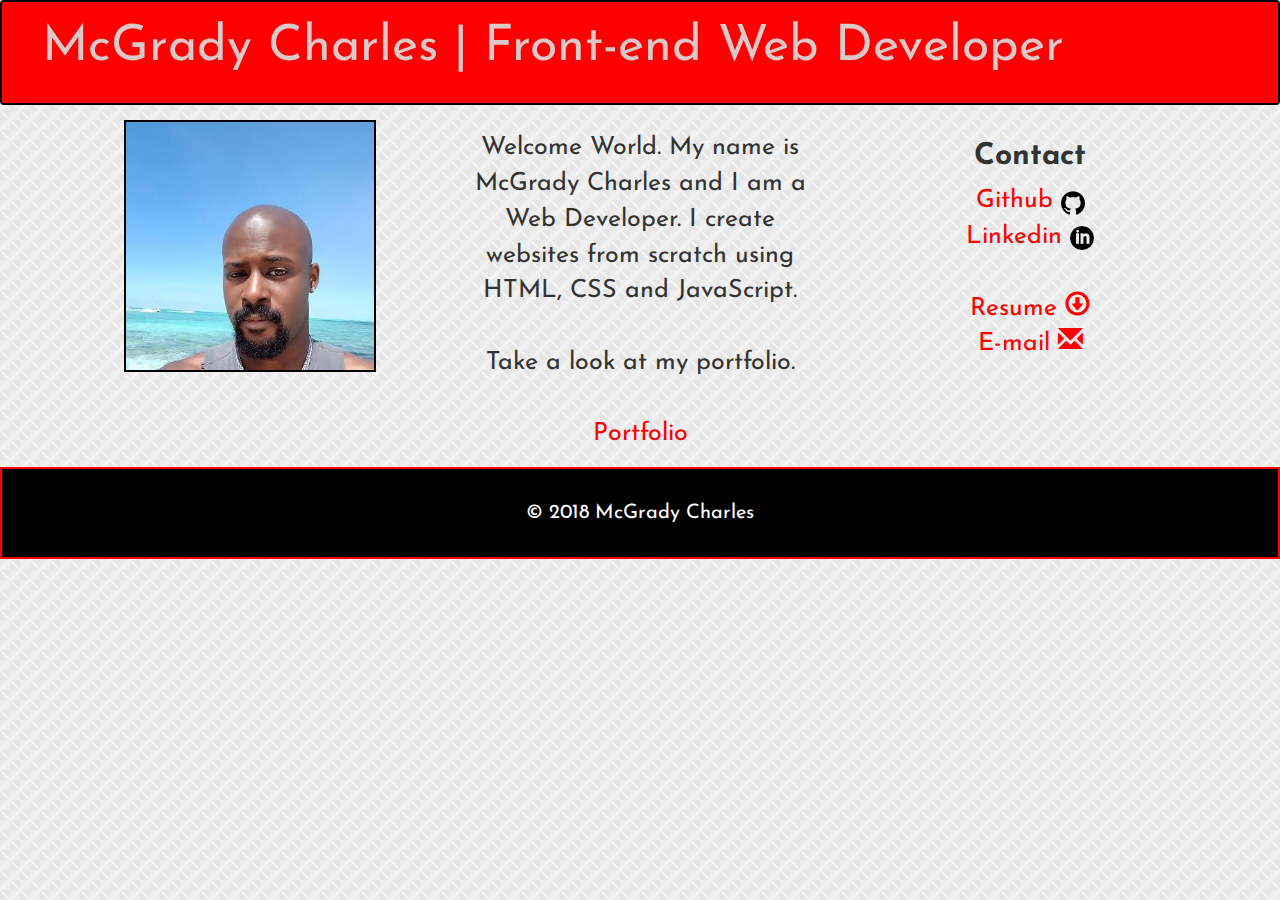
<file: index.html>
<!DOCTYPE html>
<html lang="en-us">

<head>
    <meta charset="UTF-8">
    <meta name="viewport" content="width=device-width, initial-scale=1.0">
    <title>
        McGrady | Portfolio
    </title>
    <link rel="stylesheet" type="text/css" href="./assets/css/reset.css">
    <link rel="stylesheet" href="https://maxcdn.bootstrapcdn.com/bootstrap/3.3.7/css/bootstrap.min.css" integrity="sha384-BVYiiSIFeK1dGmJRAkycuHAHRg32OmUcww7on3RYdg4Va+PmSTsz/K68vbdEjh4u"
        crossorigin="anonymous">
    <link rel="stylesheet" type="text/css" href="./assets/css/style.css">
    <link href="https://fonts.googleapis.com/css?family=Josefin+Sans" rel="stylesheet">
</head>

<body>

    <nav class="navbar navbar-default">
        <div class="container-fluid">
            <div class="navbar-header">
                <button type="button" class="navbar-toggle collapsed" data-toggle="collapse" data-target="#bs-example-navbar-collapse-1"
                    aria-expanded="false">
                    <span class="sr-only">Toggle navigation</span>
                    <span class="icon-bar"></span>
                    <span class="icon-bar"></span>
                    <span class="icon-bar"></span>
                </button>
                <div class="col-sm-12">
                        <p>McGrady Charles | Front-end Web Developer</p>
                </div>
            </div>

        </div>
    </nav>


        <div class="container">

         

            <div class="row">

                <div class="col-sm-4 first-box">
                    <img src="./assets//images/facepic.jpg" id="face" alt="McGrady Charles">
                </div>

                <div class="col-sm-4 second-box">
                    Welcome World. My name is McGrady Charles and I am a Web Developer. I create websites from scratch using HTML, CSS and JavaScript.
                    <br>
                    <br> Take a look at my portfolio.
                    <br>
                    <br>
                    <a href="portfolio.html" alt="portfolio">Portfolio</a>
                </div>

                <div class="col-sm-4 third-box">
                    <h1>Contact</h1>
                    <ul>
                            <li>
                                    <a href="https://github.com/Grady407" target="_blank">Github <img src="./assets/images/my-icons-collections/png/001-cat.png" alt="Icon made by Dave Gandy from www.flaticon.com"></a>
                                </li>
                                <li>
                                    <a href="https://www.linkedin.com/in/mcgradycharles/" target="_blank">Linkedin <img src="./assets/images/my-icons-collections/png/002-linkedin.png" alt="Icon made by Elegant Themes from www.flaticon.com"></a>
                                </li>
                                <br/>
                                
                                <li>
                                        <a href="./assets/files/McGrady Charles Resume September 2018.pdf" download="McGradyCharles-Resume" target="_blank">Resume <span class="glyphicon glyphicon-download"></span></a>
                                    </li>
                                    <li>
                                            <a href="mailto:Grady407@Gmail.com">E-mail <span class="glyphicon glyphicon-envelope" aria-hidden="true"></span></a>
                                        </li>
                    </ul>

                </div>
            </div>


        </div>

    <footer class="footer">

        © 2018 McGrady Charles

    </footer>


</body>


</html>
</file>
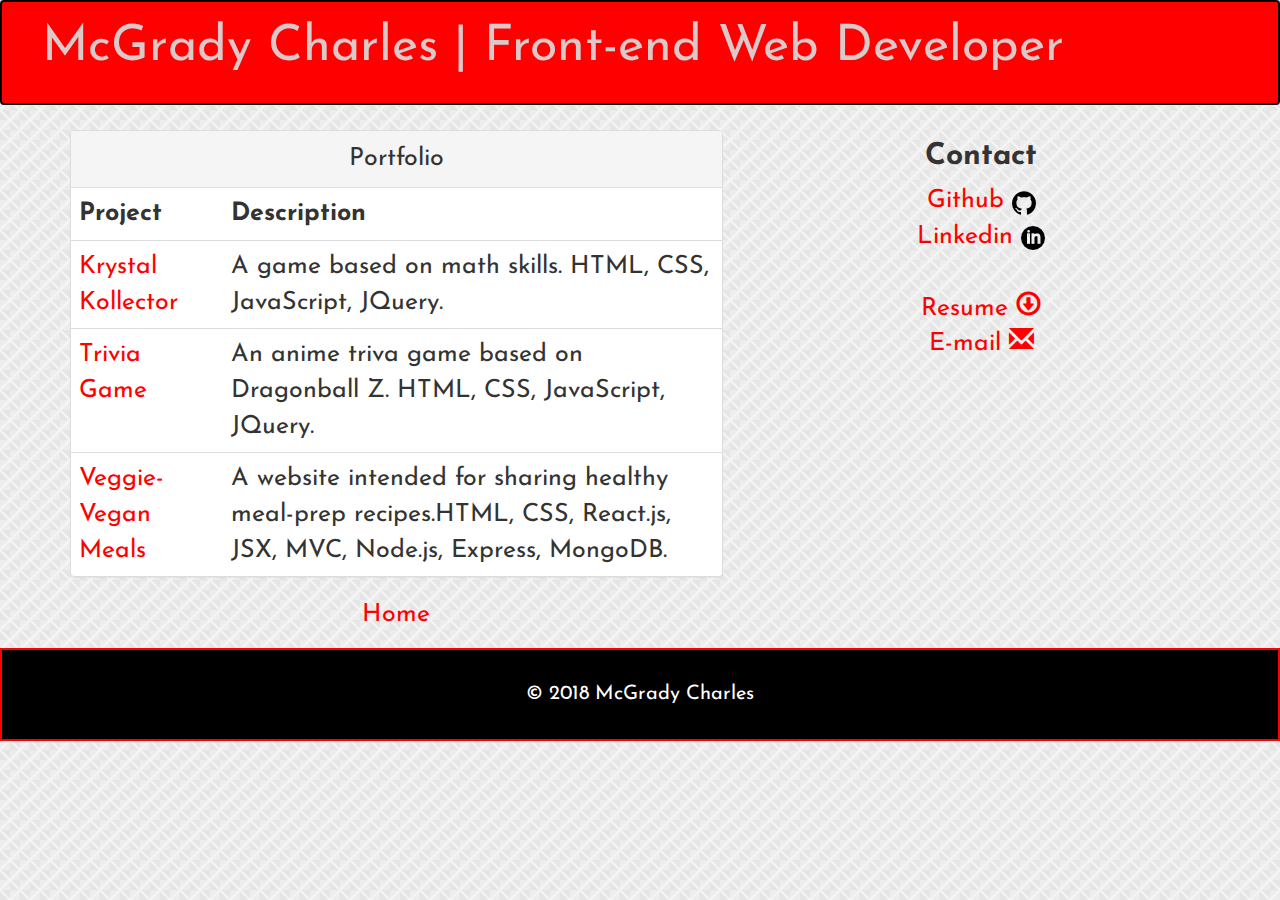
<file: portfolio.html>
<!DOCTYPE html>
<html lang="en-us">

<head>
    <meta charset="UTF-8">
    <meta name="viewport" content="width=device-width, initial-scale=1.0">
    <title>
        McGrady | Portfolio
    </title>
    <link rel="stylesheet" type="text/css" href="./assets/css/reset.css">
    <link rel="stylesheet" href="https://maxcdn.bootstrapcdn.com/bootstrap/3.3.7/css/bootstrap.min.css" integrity="sha384-BVYiiSIFeK1dGmJRAkycuHAHRg32OmUcww7on3RYdg4Va+PmSTsz/K68vbdEjh4u"
        crossorigin="anonymous">
    <link rel="stylesheet" type="text/css" href="./assets/css/style.css">
    <link href="https://fonts.googleapis.com/css?family=Josefin+Sans" rel="stylesheet">
</head>

<body>

    <nav class="navbar navbar-default">
        <div class="container-fluid">
            <div class="navbar-header">
                <button type="button" class="navbar-toggle collapsed" data-toggle="collapse" data-target="#bs-example-navbar-collapse-1"
                    aria-expanded="false">
                    <span class="sr-only">Toggle navigation</span>
                    <span class="icon-bar"></span>
                    <span class="icon-bar"></span>
                    <span class="icon-bar"></span>
                </button>
                <div class="col-sm-12">
                    <p>McGrady Charles | Front-end Web Developer</p>
                </div>
            </div>

        </div>
    </nav>


        <div class="container">

         

            <div class="row">


                <div class="col-sm-7 second-box">
                   
                    <div class="panel panel-default">
                        <!-- Default panel contents -->
                        <div class="panel-heading">Portfolio</div>
                    
                      
                        <!-- Table -->
                        <table class="table work">
                            <tr>
                                <th><strong>Project</strong></th>
                                <th><strong>Description</strong></th> 
                        
                              </tr>
                              <tr>
                                <td><a href="https://grady407.github.io/week-4-game/" target="_blank">Krystal Kollector</a></td>
                                <td>A game based on math skills. HTML, CSS, JavaScript, JQuery.</td>
                                
                              </tr>
                              <tr>
                                <td><a href="https://grady407.github.io/TriviaGame/" target="_blank">Trivia Game</a></td>
                                <td>An anime triva game based on Dragonball Z. HTML, CSS, JavaScript, JQuery.</td>
                                
                              </tr>
                              <tr>
                                <td><a href="https://powerful-everglades-31496.herokuapp.com/" target="_blank">Veggie-Vegan Meals</a></td>
                                <td>A website intended for sharing healthy meal-prep recipes.HTML, CSS, React.js, JSX, MVC, Node.js, Express, MongoDB. </td>                            
                              </tr>
                        </table>
                      </div>
                    <a href="index.html" alt="home">Home</a>
                </div>

                <div class="col-sm-5 third-box">
                    <h1>Contact</h1>
                    <ul>
                        
                            <li>
                                    <a href="https://github.com/Grady407" target="_blank">Github <img src="./assets/images/my-icons-collections/png/001-cat.png" alt="Icon made by Dave Gandy from www.flaticon.com"></a>
                                </li>
                                <li>
                                    <a href="https://www.linkedin.com/in/mcgradycharles/" target="_blank">Linkedin <img src="./assets/images/my-icons-collections/png/002-linkedin.png" alt="Icon made by Elegant Themes from www.flaticon.com"></a>
                                </li>
                                <br/>
                                
                                <li>
                                        <a href="./assets/files/McGrady Charles Resume September 2018.pdf" download="McGradyCharles-Resume" target="_blank">Resume <span class="glyphicon glyphicon-download"></span></a>
                                    </li>
                                    <li>
                                            <a href="mailto:Grady407@Gmail.com">E-mail <span class="glyphicon glyphicon-envelope" aria-hidden="true"></span></a>
                                        </li>
    
                    </ul>

                </div>
            </div>


        </div>

    <footer class="footer">

        © 2018 McGrady Charles

    </footer>


</body>


</html>
</file>
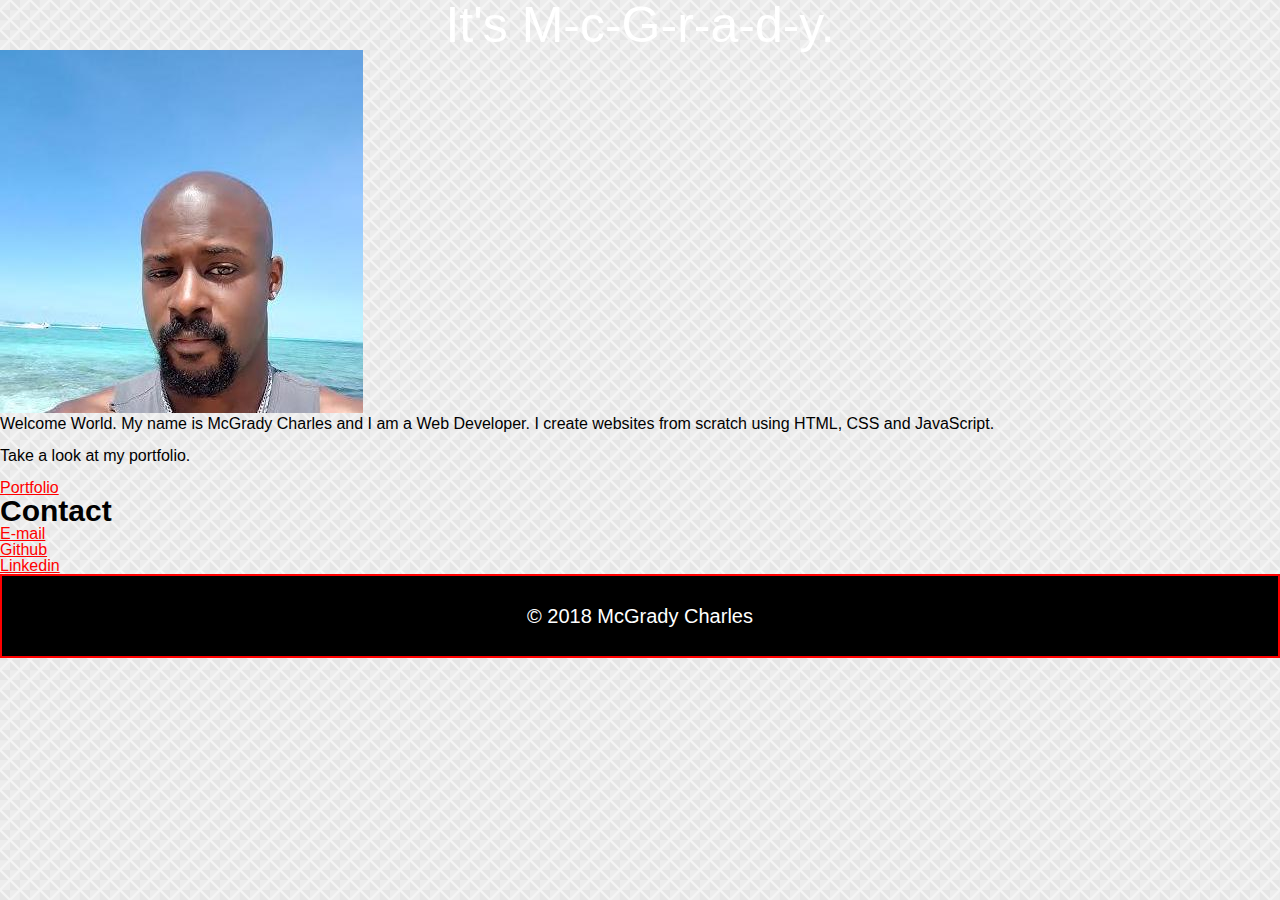
<file: profile123.html>
<!DOCTYPE html>
<html lang="en-us">

<head>
    <meta charset="UTF-8">
    <title>
        McGrady | Portfolio
    </title>
    <link rel="stylesheet" type="text/css" href="./assets/css/reset.css">
    <link rel="stylesheet" type="text/css" href="./assets/css/style.css">
</head>

<body>
<header class="top">
    It's M-c-G-r-a-d-y.
</header>

<img id="bio-image" src="./assets//images/facepic.jpg" alt="McGrady Charles">


<div class="middle-content">
    Welcome World. My name is McGrady Charles and I am a Web Developer. I create websites from scratch using HTML, CSS and JavaScript.
    <br>
    <br>
    Take a look at my portfolio.
    <br>
    <br>
    <a href="#" alt="portfolio">Portfolio</a>
</div>

<div class="contact-info">
    <h1>Contact</h1>
    <ul>
        <li><a href="mailto:Grady407@Gmail.com">E-mail</a></li>
        <li><a href="https://github.com/Grady407" target="_blank">Github</a></li>
        <li><a href="https://www.linkedin.com/in/mcgradycharles/" target="_blank">Linkedin</a></li>
    </ul>

</div>

<footer>
    © 2018 McGrady Charles
</footer>

</body>


</html>
</file>
<file: assets/css/style.css>
.navbar{
    padding: 10px;
    color: rgb(221, 201, 201);
    background-color:red;
    text-align: center;
    font-size: 50px;
    border-style: solid;
    border-width: 2px;
    border-color:black;
    margin-bottom: 15px;
}

.top{
    color: white;
    text-align: center;
    font-size: 50px;
}

#face {
    width: 70%;
    height: auto;
}

#face {
    border-style: solid;
    border-width: 2px;
    border-color: black;
}

.first-box, .second-box, .third-box {
    /* width: 33%; */
    /* float:left;   */
    /* instead of using "float" I used bootstrap for a more responsive design */
    font-size: 25px;
    margin-bottom: 15px;
    text-align: center;
    overflow: auto;
}

.second-box{
    padding-top:10px;
}
/* 
footer {
    clear: both;
    position: absolute;
    bottom: 0;
    padding:30px;
    background-color:black;
    color:white;
    font-size: 20px;
    text-align: center;
    border-style: solid;
    border-width: 2px;
    border-color:red;
    width: 100%;

} */

footer{
    background-color:black;
    color:white;
    font-size: 20px;
    text-align: center;
    border-style: solid;
    border-width: 2px;
    border-color:red;
    padding:30px;

}
a:link {
    color: red;
}
a:visited {
    color: green;
}
a:hover {
    color: rgb(255, 165, 105);
}
a:active {
    color: blue;
}

h1 {
    font-weight: bold;
    font-size: 30px;
}

body {
    background-image: url(../images/stonehaven/stonehaven.png);
    font-family: 'Josefin Sans', sans-serif;
}

.work, .td, .th{
   text-align: left;
}
</file>
